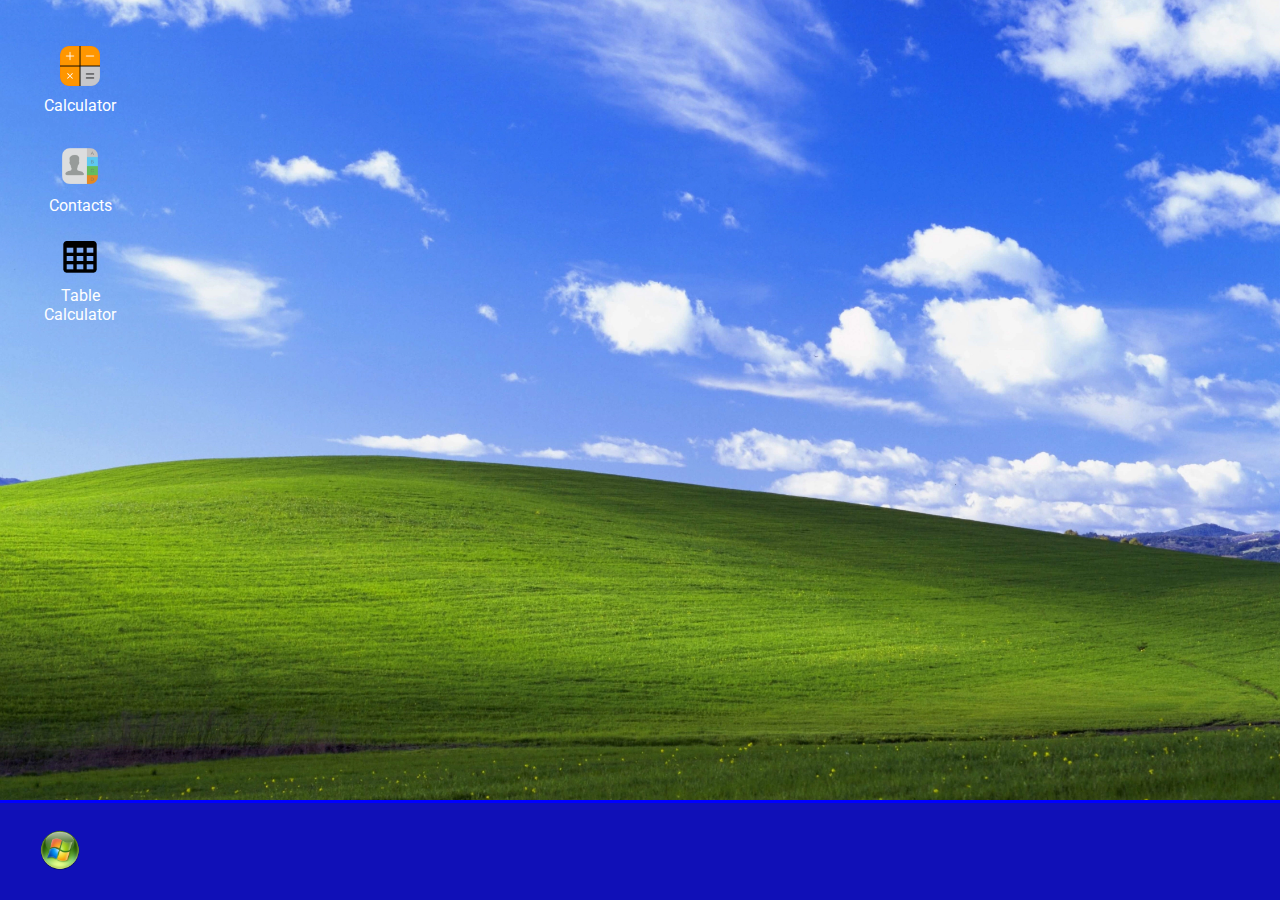
<file: index.html>
<!DOCTYPE html>
<html lang="en">
<head>
    <meta charset="UTF-8">
    <meta name="viewport" content="width=device-width, initial-scale=§">
    <title>WinXP</title>
    <link rel="stylesheet" href="css/style.css">
</head>
<body>
    <div id="app-wrapper">
        <a href="calculator.html" class="app-icon">
            <img src="images/calculator-icon.png" alt="Calculator">
            <p>Calculator</p>
        </a>
        <a href="contacts.html" class="app-icon">
            <img src="images/contacts-icon.png" alt="Contacts">
            <p>Contacts</p>
        </a>
        <a href="table-calculator.html" class="app-icon">
            <img src="images/table-icon.png" alt="Table Calculator">
            <p>Table Calculator</p>
        </a>
    </div>
    
    <div id="taskbar">
        <div id="start-button">
            <img src="images/start.png" alt="start button">
        </div>
    </div>
</body>
</html>
</file>
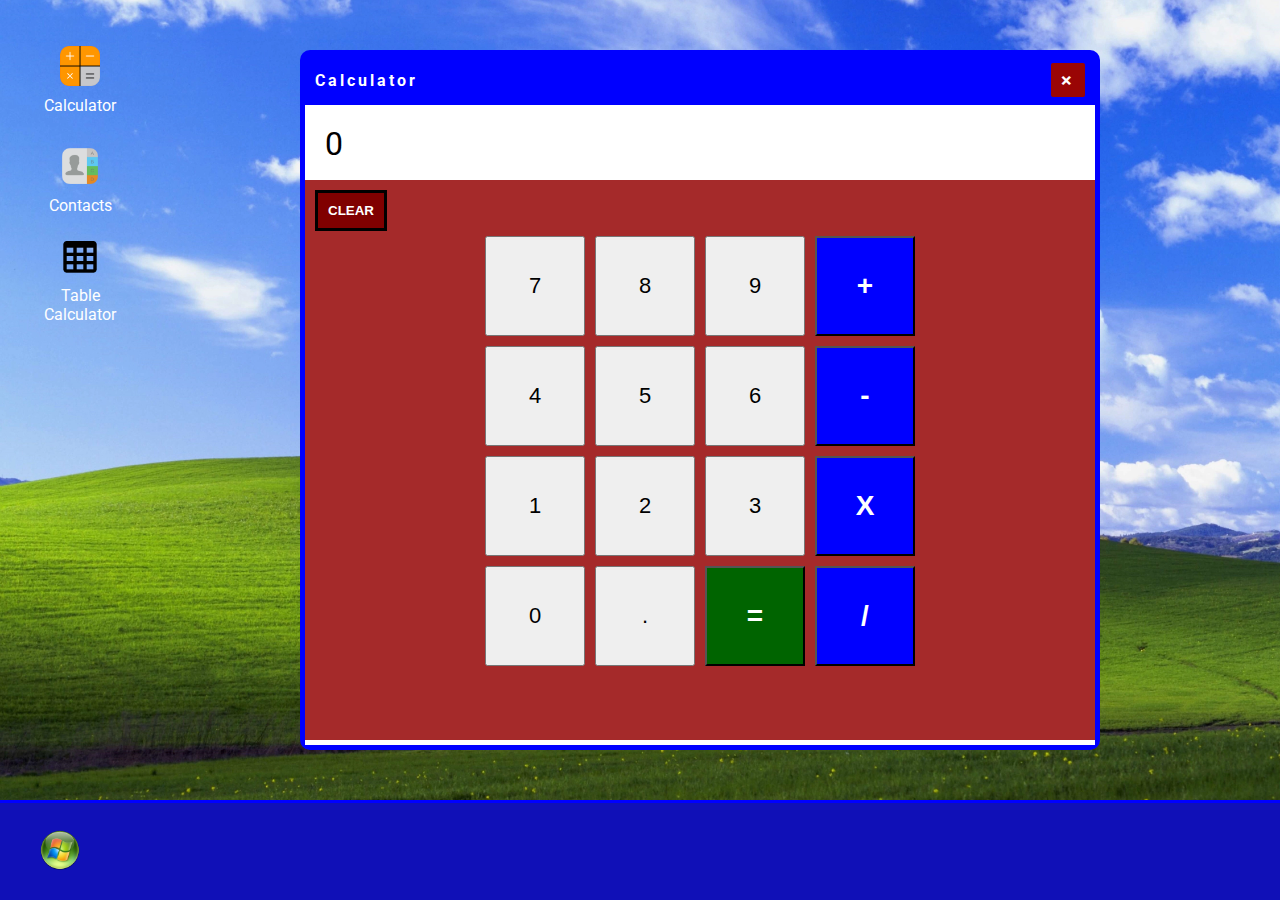
<file: calculator.html>
<!DOCTYPE html>
<html lang="en">
<head>
    <meta charset="UTF-8">
    <meta name="viewport" content="width=device-width, initial-scale=§">
    <title>WinXP - Calculator</title>
    <link rel="stylesheet" href="css/style.css">
    <link rel="stylesheet" href="css/calculator.css">
</head>
<body>
    <div id="app-wrapper">
        <a href="calculator.html" class="app-icon">
            <img src="images/calculator-icon.png" alt="Calculator">
            <p>Calculator</p>
        </a>
        <a href="contacts.html" class="app-icon">
            <img src="images/contacts-icon.png" alt="Contacts">
            <p>Contacts</p>
        </a>
        <a href="table-calculator.html" class="app-icon">
            <img src="images/table-icon.png" alt="Table Calculator">
            <p>Table Calculator</p>
        </a>
    </div>
    <div>
        <div class="app" id="calculator">
            <div class="app-title">
                Calculator
                <a class="app-close-button" href="index.html">&times;</a>
            </div>
            <div class="app-content">
                <div id="display">0</div>
                <div id="keys">
                    <button id="keyClear">CLEAR</button>
                    <div class="number-row">
                        <button id="key7" class="number-key">7</button>
                        <button id="key8" class="number-key">8</button>
                        <button id="key9" class="number-key">9</button>
                        <button id="keyPlus" class="operator-key">+</button>
                    </div>
                    <div class="number-row">
                        <button id="key4" class="number-key">4</button>
                        <button id="key5" class="number-key">5</button>
                        <button id="key6" class="number-key">6</button>
                        <button id="keyMinus" class="operator-key">-</button>
                    </div>
                    <div class="number-row">
                        <button id="key1" class="number-key">1</button>
                        <button id="key2" class="number-key">2</button>
                        <button id="key3" class="number-key">3</button>
                        <button id="keyMultiply" class="operator-key">X</button>
                    </div>
                    <div class="number-row">
                        <button id="key0" class="number-key">0</button>
                        <button id="keyPoint" class="number-key">.</button>
                        <button id="keyEqual" class="equal-key">=</button>
                        <button id="keyDivide" class="operator-key">/</button>
                    </div>
                </div>
            </div>
        </div>
    </div>
    <div id="taskbar">
        <div id="start-button">
            <img src="images/start.png" alt="start button">
        </div>
    </div>
    <script src="scripts/calculator.js"></script>
</body>
</html>
</file>
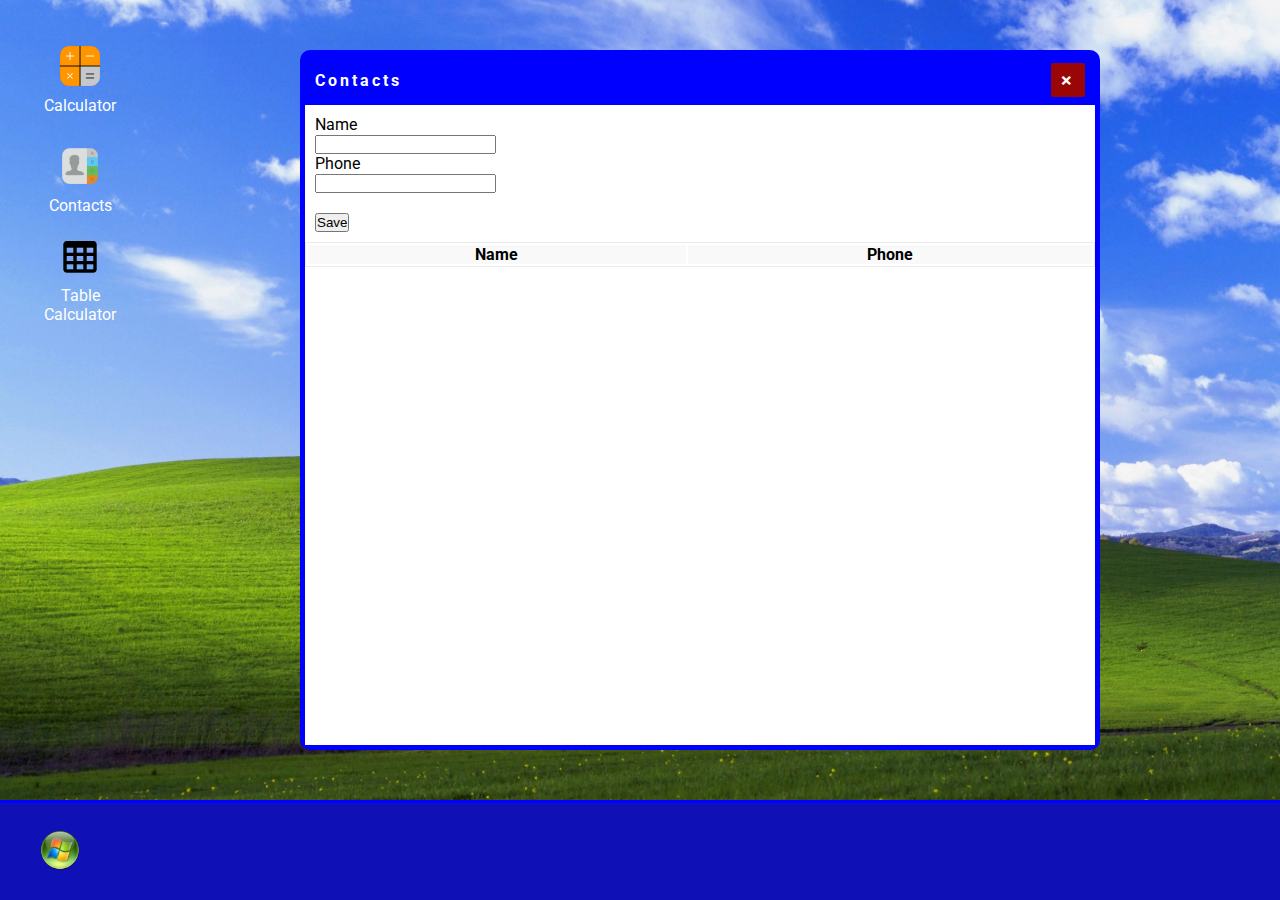
<file: contacts.html>
<!DOCTYPE html>
<html lang="en">
<head>
    <meta charset="UTF-8">
    <meta name="viewport" content="width=device-width, initial-scale=§">
    <title>WinXP - Contacts</title>
    <link rel="stylesheet" href="css/style.css">
    <link rel="stylesheet" href="css/contacts.css">
</head>
<body>
    <div id="app-wrapper">
        <a href="calculator.html" class="app-icon">
            <img src="images/calculator-icon.png" alt="Calculator">
            <p>Calculator</p>
        </a>
        <a href="contacts.html" class="app-icon">
            <img src="images/contacts-icon.png" alt="Contacts">
            <p>Contacts</p>
        </a>
        <a href="table-calculator.html" class="app-icon">
            <img src="images/table-icon.png" alt="Table Calculator">
            <p>Table Calculator</p>
        </a>
    </div>
    <div>
        <div class="app" id="contacts">
            <div class="app-title">
                Contacts
                <a class="app-close-button" href="index.html">&times;</a>
            </div>

            <div class="app-content">
                <div class="contact-form">
                    <div class="form-group">
                        <label for="txtName">Name</label>
                        <input type="text" id="txtName">
                    </div>
                    <div class="form-group">
                        <label for="txtPhone">Phone</label>
                        <input type="text" id="txtPhone">
                    </div>
                    <br>
                    <button id="btnSave">Save</button>
                </div>
                <table>
                    <thead>
                        <th>Name</th>
                        <th>Phone</th>
                    </thead>
                    <tbody id="tableBody">
                        
                    </tbody>
                </table>
            </div>
        </div>
    </div>
    <div id="taskbar">
        <div id="start-button">
            <img src="images/start.png" alt="start button">
        </div>
    </div>
    <script src="scripts/contacts.js"></script>
</body>
</html>
</file>
<file: css/style.css>
@import url('https://fonts.googleapis.com/css2?family=Roboto:ital,wght@0,100;0,300;0,400;0,500;0,700;0,900;1,100;1,300;1,400;1,500;1,700;1,900&display=swap');


* {
    margin: 0;
    padding: 0;
    box-sizing: border-box;
}

body {
    font-family: "Roboto", sans-serif;
    background-image: url('../images/xpbg.webp');
    background-size: cover;
}


#taskbar {
    height: 100px;
    background: rgb(16, 16, 183);
    position: fixed;
    bottom: 0px;
    width: 100%;

    border-top: 3px solid blue;

    display:flex;
    align-items: center;
    justify-content: space-between;
    padding: 40px;
}

#app-wrapper {
    display: flex;
    padding: 30px;
    min-height: 80vh;
    flex-direction: column;
}

.app-icon {
    width: 100px;
    height: 100px;
    display: flex;
    align-items: center;
    justify-content: center;
    flex-direction: column;
    text-align: center;
    gap: 10px;
}

a, a:visited {
    text-decoration: none;
}

.app-icon:hover {
    border: 1px solid #cdcdcd44;
    border-radius: 10px;
}

.app-icon img {
    width: 40px;
    height: 40px;
}

.app-icon p {
    color: white;
}



#start-button img {
    height: 40px;
    width: 40px;
}

.app {
    width: 800px;
    height: 700px;
    border: 5px solid blue;
    border-radius: 10px;
    position: fixed;
    left: 300px;
    top: 50px;
}

.app .app-title {
    height: 50px;
    color: white;
    font-weight: bold;
    background: blue;
    display: flex;
    align-items: center;
    padding: 0px 10px;
    letter-spacing: 3px;
    justify-content: space-between;
}
.app .app-title .app-close-button {
    background: rgb(154, 5, 5);
    color: white;
    font-weight: bold;
    padding: 5px 10px;
    text-align: center;
    border-radius: 2px;
    font-size: 20px;
}   
.app .app-title .app-close-button:hover {
    background: rgb(154, 5, 5, 0.5);
}
.app .app-content {
    height: 640px;
    background: white;
    
}
</file>
<file: css/calculator.css>
/* add calculator css here */
#calculator #display {
    width: 100%;
    background: white;
    font-size: 32px;
    padding: 20px;
    height: 75px;
}
#keys {
    background: brown;
    height: 560px;
}

#keyClear {
    background: maroon;
    color: white;
    padding: 10px;
    border: none;
    border: 3px solid black;
    font-weight: bold;
    margin-top: 10px;
    margin-left: 10px;
    cursor: pointer;
}

#clear-key:hover {
    background: red;
}

.number-key, .equal-key, .operator-key {
    margin: 5px;
    width: 100px;
    height: 100px;
    font-size: 22px;
}

.operator-key {
    background: blue;
    color: white;
    font-weight: bold;
    font-size: 28px;
}

.equal-key {
    background: darkgreen;
    color: white;
    font-weight: bold;
    font-size: 28px;
}

.number-row {
    display: flex;
    justify-content: center;
}
</file>
<file: css/contacts.css>
.form-group label {
    display: block;
}

.contact-form {
    padding: 10px;
}
table {
    width: 100%;
    border: 1px solid #ebebeb;
}
thead {
    background-color: #f9f9f9;
}
tr {
    border-bottom: 1px solid #cdcdcd;
}
</file>
